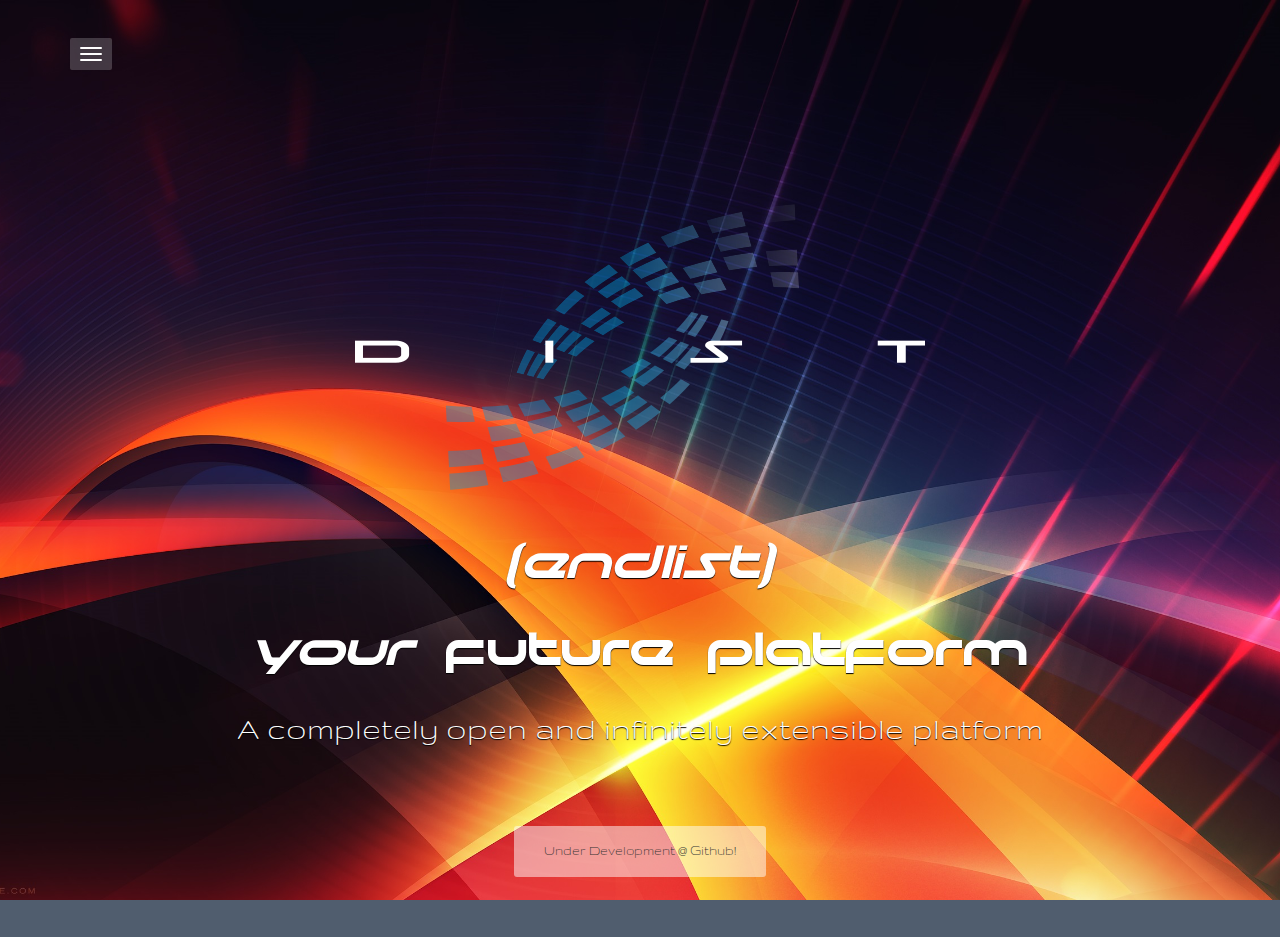
<file: index.html>
<!DOCTYPE html>
<html lang="en">
<head>
	<meta charset="utf-8">
	<meta name="viewport"    content="width=device-width, initial-scale=1.0">
	<meta name="description" content="">
	<meta name="author"      content="Sergey Pozhilov (GetTemplate.com)">
	
	<title>dist - your future platform</title>

	<link rel="shortcut icon" href="/favicon.ico" type="image/x-icon">
   <link rel="icon" href="/favicon.ico" type="image/x-icon">
	
	<!-- Bootstrap itself -->
	<link href="http://netdna.bootstrapcdn.com/bootstrap/3.0.3/css/bootstrap.min.css" rel="stylesheet" type="text/css">

	<!-- Custom styles -->
	<link rel="stylesheet" href="assets/css/dist.css">

	<!-- Fonts -->
	<link href="http://netdna.bootstrapcdn.com/font-awesome/4.0.3/css/font-awesome.min.css" rel="stylesheet" type="text/css">
	<link href="assets/css/font-moonhouse.css" rel="stylesheet" type="text/css">
	<link href="assets/css/font-gruppo.css" rel="stylesheet" type="text/css">
</head>

<!-- use "theme-invert" class on bright backgrounds, also try "text-shadows" class -->
<body class="text-shadows">

<nav class="mainmenu">
	<div class="container">
		<div class="dropdown">
			<button type="button" class="navbar-toggle" data-toggle="dropdown"><span class="icon-bar"></span> <span class="icon-bar"></span> <span class="icon-bar"></span> </button>
			<!-- <a data-toggle="dropdown" href="#">Dropdown trigger</a> -->
			<ul class="dropdown-menu" role="menu" aria-labelledby="dLabel">
				<li><a href="#head" class="active">welcome</a></li>
				<li><a href="#about">about</a></li>
				<li><a href="#docs">docs</a></li>
				<li><a href="#contact">contact</a></li>
			</ul>
		</div>
	</div>
</nav>


<section class="section" id="head">
	<div class="container">

		<div class="row">
			<div class="col-md-10 col-lg-10 col-md-offset-1 col-lg-offset-1 text-center">	

			  <img src="assets/images/dlogo.png"/>
        <h3 class="subtitle" style="clear: both;font-style:italic">(endlist)</h3>
        <h2 class="subtitle"><i>your</i> future platform</h2>

				<h3 class="tagline">A completely open and infinitely extensible platform</h3>
				
				<!-- Nice place to describe your site in a sentence or two -->
				<p><a href="http://github.com/dist/endlist/" class="btn btn-default btn-lg">Under Development @ Github!</a></p>
	
			</div> <!-- /col -->
		</div> <!-- /row -->
	
	</div>
</section>

<section class="section" id="about">
	<div class="container">
	
		<h2 class="text-center title">About <span style="white-space: nowrap"><img width="200em" src="assets/images/dc.png"/></span></h2>
		<div class="row">
			<div class="col-sm-4 col-sm-offset-2">    
				<h5><strong>What is this?<br></strong></h5>
				<p>Dist is about fostering technologies that bring the power of the Internet and computer technologies back to the individual. We are helping to develop and improve true peer-to-peer solutions to do this.</p>
			</div>
			<div class="col-sm-4">
				<h5><strong>Why?<br></strong></h5>
				<p>For an even more open Internet</p>
				<h5><strong>When?<br></strong></h5>    
				<p>TBD, but soon! Check out <a href="http://github.com/dist/">DIST's github</a> and get involved! Currently they are all mostly just forked projects showing our direction but we will have original repos soon.</p>
			</div>
		</div>
	</div>
</section>

<section class="section" id="docs">
	<div class="container">
	
		<h2 class="text-center title">Docs</h2>
		<p class="lead text-left">
			<p>Dist consists of three primary projects: an organization, a network, and a software platform</p>
			<ul>
			<li>Organization</li>
			<ul><li>Loosely knit group of contributors and leaders helping to establish dist using their own time</li></ul>
			<li>Network</li>
			<ul><li>Resembles a gnunet project using the latest peer to peer technologies. This, like all things dist, will be an always ongoing and refactored effort</li></ul>
			<li>Software Platform</li>
			<ul><li>Desktop, mobile, virtual, IoT (Internet of Things), and portable infinitely extensible IDE built on an architecture of objects and streams</li></ul> 
		</p>

		<p class="text-center">
			Not much here for right now.. all work is being done/distributed on Github. Please visit our work at <a href="http://github.com/dist/">http://github.com/dist/</a>. (We'd like to take the time now to mention how much we really appreciate the service github provides)
		</p>
<!--
		<div class="row">
			<div class="col-sm-4 col-sm-offset-2">
				<div class="thumbnail">
					<img src="assets/screenshots/sshot1.jpg" alt="">
					<div class="caption">
						<h3>Thumbnail label</h3>
						<p>Lorem ipsum dolor sit amet, consectetur adipisicing elit. Neque doloribus enim vitae nam cupiditate eius at explicabo eaque facere iste.</p>
						<p><a href="#" class="btn btn-primary" role="button">Button</a> <a href="#" class="btn btn-default" role="button">Button</a></p>
					</div>
				</div>
			</div>
			<div class="col-sm-4">
				<div class="thumbnail">
					<img src="assets/screenshots/sshot4.jpg" alt="">
					<div class="caption">
						<h3>Thumbnail label</h3>
						<p>Lorem ipsum dolor sit amet, consectetur adipisicing elit. Neque doloribus enim vitae nam cupiditate eius at explicabo eaque facere iste.</p>
						<p><a href="#" class="btn btn-primary" role="button">Button</a> <a href="#" class="btn btn-default" role="button">Button</a></p>
					</div>
				</div>
			</div>
			<div class="col-sm-4 col-sm-offset-2">
				<div class="thumbnail">
					<img src="assets/screenshots/sshot5.jpg" alt="">
					<div class="caption">
						<h3>Thumbnail label</h3>
						<p>Lorem ipsum dolor sit amet, consectetur adipisicing elit. Neque doloribus enim vitae nam cupiditate eius at explicabo eaque facere iste.</p>
						<p><a href="#" class="btn btn-primary" role="button">Button</a> <a href="#" class="btn btn-default" role="button">Button</a></p>
					</div>
				</div>
			</div>
			<div class="col-sm-4">
				<div class="thumbnail">
					<img src="assets/screenshots/sshot3.jpg" alt="">
					<div class="caption">
						<h3>Thumbnail label</h3>
						<p>Lorem ipsum dolor sit amet, consectetur adipisicing elit. Neque doloribus enim vitae nam cupiditate eius at explicabo eaque facere iste.</p>
						<p><a href="#" class="btn btn-primary" role="button">Button</a> <a href="#" class="btn btn-default" role="button">Button</a></p>
					</div>
				</div>
			</div>

		</div>
-->

	</div>
</section>

<!-- Fourth (Contact) section -->
<section class="section" id="contact">
	<div class="container">
	
		<h2 class="text-center title">Get in touch</h2>

		<div class="row">
			<div class="col-sm-8 col-sm-offset-2 text-center">
				<p class="lead">Have a question about DIST, or want to participate?</p>
				<p>Feel free to contact us, or drop a line in Twitter!</p>
				<p><b>info@dist.org</b><br><br></p>
				<ul class="list-inline list-social">
					<li><a href="https://twitter.com/tweetdist" class="btn btn-link"><i class="fa fa-twitter fa-fw"></i> Twitter</a></li>
					<li><a href="https://github.com/dist" class="btn btn-link"><i class="fa fa-github fa-fw"></i> Github</a></li>
				</ul>
			</div>
		</div>

	</div>
</section>


<!-- Load js libs only when the page is loaded. -->
<script src="http://ajax.googleapis.com/ajax/libs/jquery/1.10.2/jquery.min.js"></script>
<script src="http://netdna.bootstrapcdn.com/bootstrap/3.0.3/js/bootstrap.min.js"></script>
<script src="assets/js/modernizr.custom.72241.js"></script>
<!-- Custom template scripts -->
<script src="assets/js/magister.js"></script>
</body>
</html>
</file>
<file: assets/css/dist.css>
html {
	background:#505D6E url(../images/raise.jpg) no-repeat center center fixed; 
	min-height:100%;
	-webkit-background-size: cover;
	   -moz-background-size: cover;
	     -o-background-size: cover;
	        background-size: cover;
}

body {
	background:transparent;
	min-height:100%; 	
	-webkit-font-smoothing: antialiased;
	-webkit-overflow-scrolling: touch;
	line-height: 1.5em;
	font-size:14px;
	font-family: Gruppo, Helvetica, Arial, sans-serif;
	color:#fff;
	color:rgba(255,255,255,.9); 
	font-weight: normal;
}


/********************************************************/
/*                    Navigation bar                    */
/********************************************************/
.mainmenu { z-index: 999999; width:100%;  padding: 30px 0 0 0; font-family: 'moonhouseregular', sans-serif; }
@media (min-width: 768px) {
	.mainmenu { position: fixed; }
}

.navbar-toggle {
	position:relative;
	float:left;
	display:block;
	padding: 9px 10px;
	background: rgba(255, 255, 255, 0.2);
	background-image: none;
	border: 0 none;
	top:0px; 
	-webkit-border-radius: 2px;
	   -moz-border-radius: 2px;
	        border-radius: 2px;
	outline: 0;
	opacity: 1;
	-webkit-transition: all .45s;
	   -moz-transition: all .45s;
	        transition: all .45s;
	        float: left;
}
.navbar-toggle .icon-bar {
  display: block;
  width: 22px;
  height: 2px;
  background: #fff;
}
.navbar-toggle .icon-bar + .icon-bar {
	margin-top: 4px;
}
.open .navbar-toggle { 
	top:-70px; 
	opacity: 0;  
}
.mainmenu .dropdown-menu {
	top: -14em;
	left: 0px;
	font-size: 2em;
	padding:0;
	background: none;
	border:0 none;
	border-radius: 2px;
	-webkit-box-shadow: none;
	box-shadow: none;
	display:block;
	opacity:0;
	-webkit-transition: all .45s;
	   -moz-transition: all .45s;
	        transition: all .45s;
}
.mainmenu .dropdown-menu .active { 
	font-weight:bold;
}
.mainmenu .open .dropdown-menu { 
	top:2px;
	opacity:1;
}
.mainmenu .dropdown-menu a { 
	padding:10px 10px;
	margin:0;
	color:white;
	text-decoration: none;
	-webkit-border-radius: 2px;
	   -moz-border-radius: 2px;
	        border-radius: 2px;
}
.mainmenu .dropdown-menu a:hover { 
	background:rgba(255,255,255,.1);
	color:white;
	padding:10px 8px 10px 12px;
}



/********************************************************/
/*             Sections - universal classes             */
/********************************************************/
.section { 
	z-index: 1;
	min-height:420px;
	width: 100%; 
	overflow:auto;
	height:100%;
	padding-top:100px;
	padding-bottom:50px; 
	display:none;
	top:0;
}
@media (min-width: 768px) {
	.section { padding-top:160px;}
}

/* Show one of sections */
#head { 
	display: block;
}


/********************************************************/
/*                      Typography                      */
/********************************************************/
a { color:#fff; text-decoration: none; }
a:hover, a:active { color:#fff; text-decoration: underline; }
.lead { 
	font-weight:normal;
	font-size:1.5em;
	line-height:1.2em;
}

.title,
.subtitle { 
	font-family: 'moonhouseregular', sans-serif;
	font-size: 4em;
	font-weight:normal;
	color:#fff;
	line-height:1em;
	text-shadow: none;
}
.subtitle { 
	line-height:.9em;
	font-size:4.5em;
	margin-top:0;
	margin-bottom:30px;
}
.tagline { 
	font-family: Gruppo;
	font-size:2.4em;
	line-height:1.3em;
	font-weight:normal;
	margin-bottom:75px;
}

@media (max-width: 767px) {
	.lead { 
		font-size:1.3em;
	}
}


/********************************************************/
/*                   UI - Buttons                       */
/********************************************************/
.btn{
	color:#333;
	text-shadow: none;
	text-decoration: none;
	-webkit-border-radius: 3px;
	-moz-border-radius: 3px;
	border-radius: 3px;
	border:0 none;
}
.btn:hover {
	color:#000;
}
.btn-lg { 
	padding:16px 30px;
	font-size:inherit;
}

.btn-link {
	color:rgba(255,255,255,.8);
}
.btn-link:hover, .btn-link:focus, .btn-link:active {
	color:#fff
}
.btn-default {
	background: rgba(255,255,255,.5);
}
.btn-default:hover, .btn-default:focus, .btn-default:active, .btn-default.active {
	background: rgba(255,255,255,.8);
}
.btn-primary {
	background: rgba(255,255,255,.2);
}
.btn-primary:hover, .btn-primary:focus, .btn-primary:active, .btn-primary:active {
	background: rgba(255,255,255,.5);
}



/********************************************************/
/*                 UI - Thumbnails                      */
/********************************************************/
.thumbnail {
	background-color: rgba(255,255,255,.2);
	border: 0 none;
	padding:10px;
	-webkit-border-radius: 2px;
	   -moz-border-radius: 2px;
	        border-radius: 2px;
}
.thumbnail .caption {
	color: inherit;
}



/********************************************************/
/*                 Everything else                      */
/********************************************************/

.list-social .btn { 
	font-size:1.3em; 
}
.list-social .btn:hover, .list-social .btn:active, .list-social .btn:focus { 
	text-decoration: none; 
}


/* Social buttons in the footer */
#social { 
	margin-top:50px;
	margin-bottom:50px;
}
#social .wrapper { 
	width:340px; 
	margin:0 auto;
}






























/***********************************************************/
/*                   Theme: text shadows                   */
/***********************************************************/
.text-shadows { 	
	text-shadow:0 1px 2px rgba(0,0,0,1);
}
.text-shadows .title,
.text-shadows .subtitle,
.text-shadows .tagline { 
	text-shadow:0 1px 1px rgba(0,0,0,1);
}
.text-shadows .mainmenu .dropdown-menu a { 
	text-shadow:0 2px 1px rgba(0,0,0,.4);
}
.text-shadows .mainmenu .dropdown-menu a:hover { 
	text-shadow:none;
}
.text-shadows .tagline {
	color: #fff;
}


/***********************************************************/
/*                   Inverted theme                        */
/***********************************************************/
.theme-invert { 	
	color:#222;
	color:rgba(0,0,0,.8); 
 }
.theme-invert a { 
	color:#000;
}
.theme-invert .btn {
	color:rgba(255,255,255,.8);
}
.theme-invert .btn:hover {
	color:#fff;
}
.theme-invert .btn-link {
	color:rgba(0,0,0,.8);
}
.theme-invert .btn-link:hover, .theme-invert .btn-link:focus, .theme-invert .btn-link:active {
	color:#000
}
.theme-invert .navbar-toggle {
	background: rgba(0, 0, 0, 0.12);
}
.theme-invert .navbar-toggle .icon-bar {
  background: #333;
}
.theme-invert .mainmenu .dropdown-menu a { 
	color:#000;
}
.theme-invert .mainmenu .dropdown-menu a:hover { 
	background:rgba(0,0,0,.1);
	color:#000;
}

.theme-invert .title,
.theme-invert .subtitle,
.theme-invert .tagline { 
	color:#222222; 
}

.theme-invert .btn-default {
	background: rgba(0,0,0,.4);
}
.theme-invert .btn-default:hover,
.theme-invert .btn-default:focus,
.theme-invert .btn-default:active,
.theme-invert .btn-default.active {
	background: rgba(0,0,0,.6);
	color:#fff;
}
.theme-invert .btn-primary {
	background: rgba(0,0,0,.2);
}
.theme-invert .btn-primary:hover,
.theme-invert .btn-primary:focus,
.theme-invert .btn-primary:active,
.theme-invert .btn-primary.active {
	background: rgba(0,0,0,.3);
	color:#fff;
}

.theme-invert .thumbnail {
	background-color: rgba(255,255,255,.8);
}
.thumbnail .caption {
	color: inherit;
}
</file>
<file: assets/css/font-moonhouse.css>
/* Generated by Font Squirrel (http://www.fontsquirrel.com) on March 29, 2014 */

@font-face {
    font-family: 'moonhouseregular';
    src: url('../fonts/moonhouse-webfont.eot');
    src: url('../fonts/moonhouse-webfont.eot?#iefix') format('embedded-opentype'),
         url('../fonts/moonhouse-webfont.woff') format('woff'),
         url('../fonts/moonhouse-webfont.ttf') format('truetype'),
         url('../fonts/moonhouse-webfont.svg#moonhouseregular') format('svg');
    font-weight: normal;
    font-style: normal;

}
</file>
<file: assets/css/font-gruppo.css>
/* latin-ext */
@font-face {
  font-family: 'Gruppo';
  font-style: normal;
  font-weight: 400;
  src: local('Gruppo'), url(../fonts/Gruppo-ext.woff2) format('woff2');
  unicode-range: U+0100-024F, U+1E00-1EFF, U+20A0-20AB, U+20AD-20CF, U+2C60-2C7F, U+A720-A7FF;
}
/* latin */
@font-face {
  font-family: 'Gruppo';
  font-style: normal;
  font-weight: 400;
  src: local('Gruppo'), url(../fonts/Gruppo.woff2) format('woff2');
  unicode-range: U+0000-00FF, U+0131, U+0152-0153, U+02C6, U+02DA, U+02DC, U+2000-206F, U+2074, U+20AC, U+2212, U+2215, U+E0FF, U+EFFD, U+F000;
}
</file>
